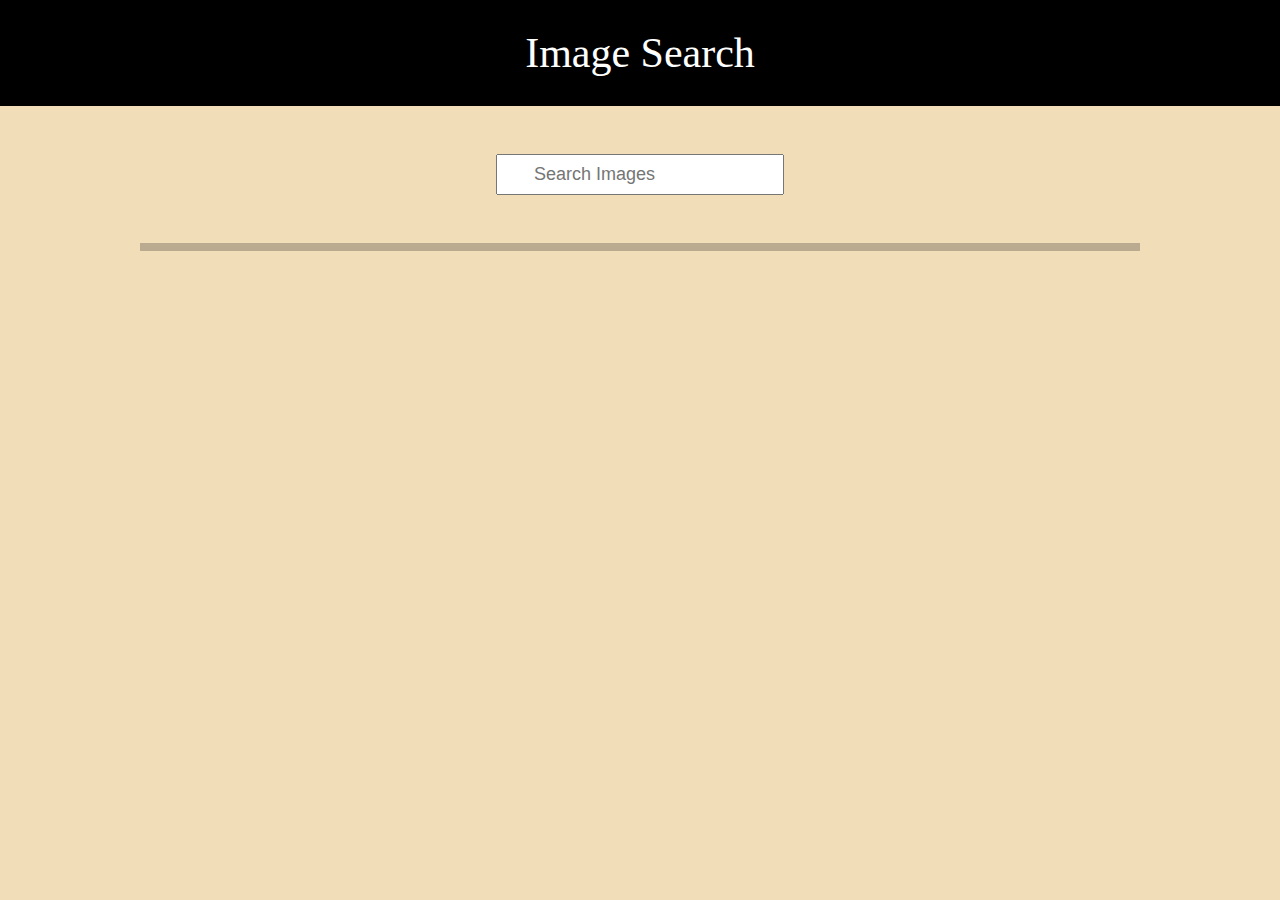
<file: block-BJaaju/code/index.html>
<!DOCTYPE html>
<html lang="en">
  <head>
    <meta charset="UTF-8" />
    <meta name="viewport" content="width=device-width, initial-scale=1.0" />
    <title>Image search</title>
    <link rel="stylesheet" href="style.css" />
  </head>
  <body>
    <h1>Image Search</h1>
    <section class="only-section">
      <input type="text" placeholder="Search Images" />
      <div class="image-container"></div>
    </section>
    <script src="index.js"></script>
  </body>
</html>
</file>
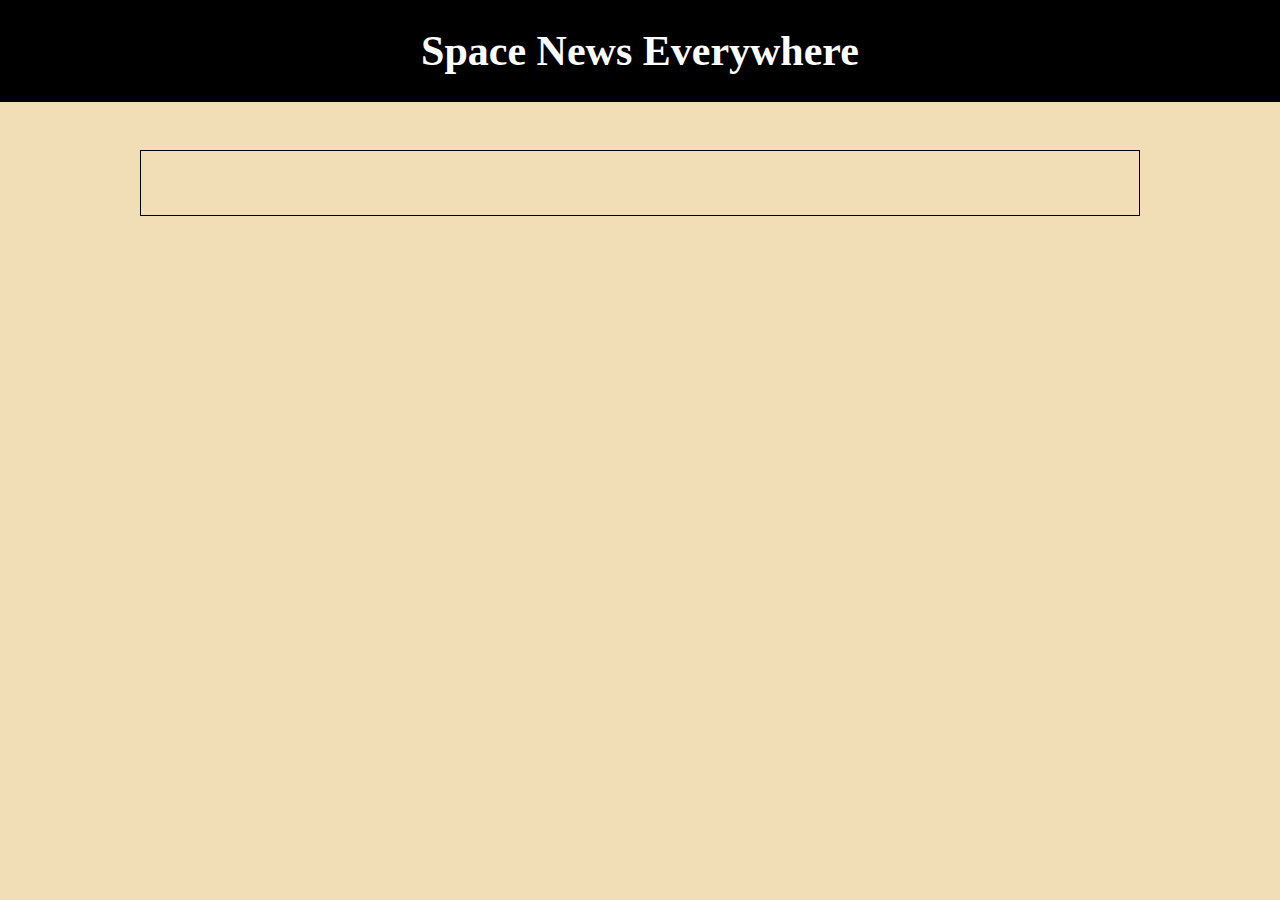
<file: block-BJaajw/code/index.html>
<!DOCTYPE html>
<html lang="en">
  <head>
    <meta charset="UTF-8" />
    <meta name="viewport" content="width=device-width, initial-scale=1.0" />
    <title>Document</title>
    <link rel="stylesheet" href="style.css" />
  </head>
  <body>
    <h1>Space News Everywhere</h1>
    <form action="" id="myForm"></form>
    <div class="mainDiv">
      <!--<div class="newsDiv">
            <div class="imageContainer"></div>
            <div class="lastDiv"></div>
        </div> -->
    </div>
    <script src="index.js"></script>
  </body>
</html>
</file>
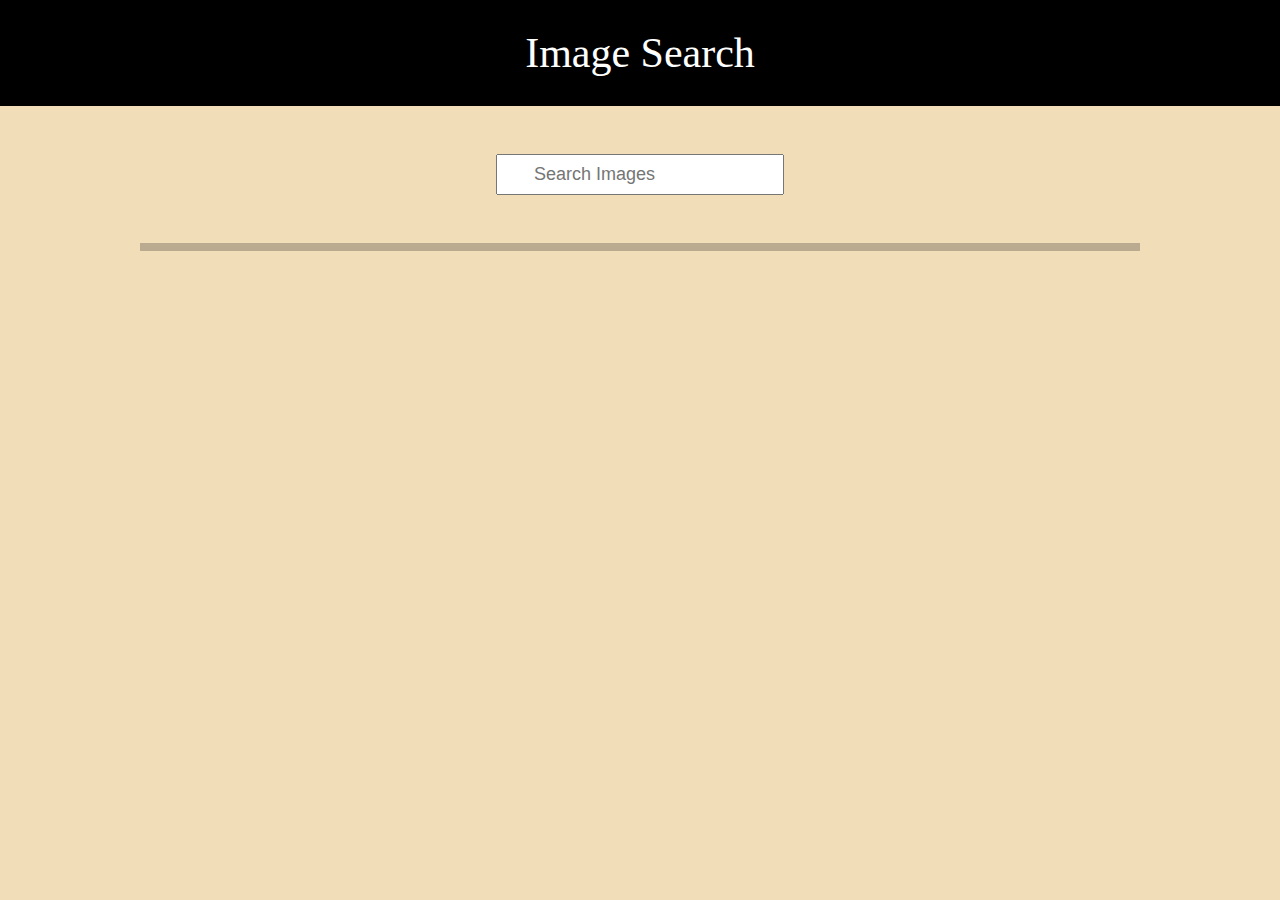
<file: block-BJaakb/code/index.html>
<!DOCTYPE html>
<html lang="en">
  <head>
    <meta charset="UTF-8" />
    <meta name="viewport" content="width=device-width, initial-scale=1.0" />
    <title>Image search using Promises</title>
    <link rel="stylesheet" href="style.css" />
  </head>
  <body>
    <h1>Image Search</h1>
    <section class="only-section">
      <input type="text" placeholder="Search Images" />
      <div class="image-container"></div>
    </section>
    <script src="index.js"></script>
  </body>
</html>
</file>
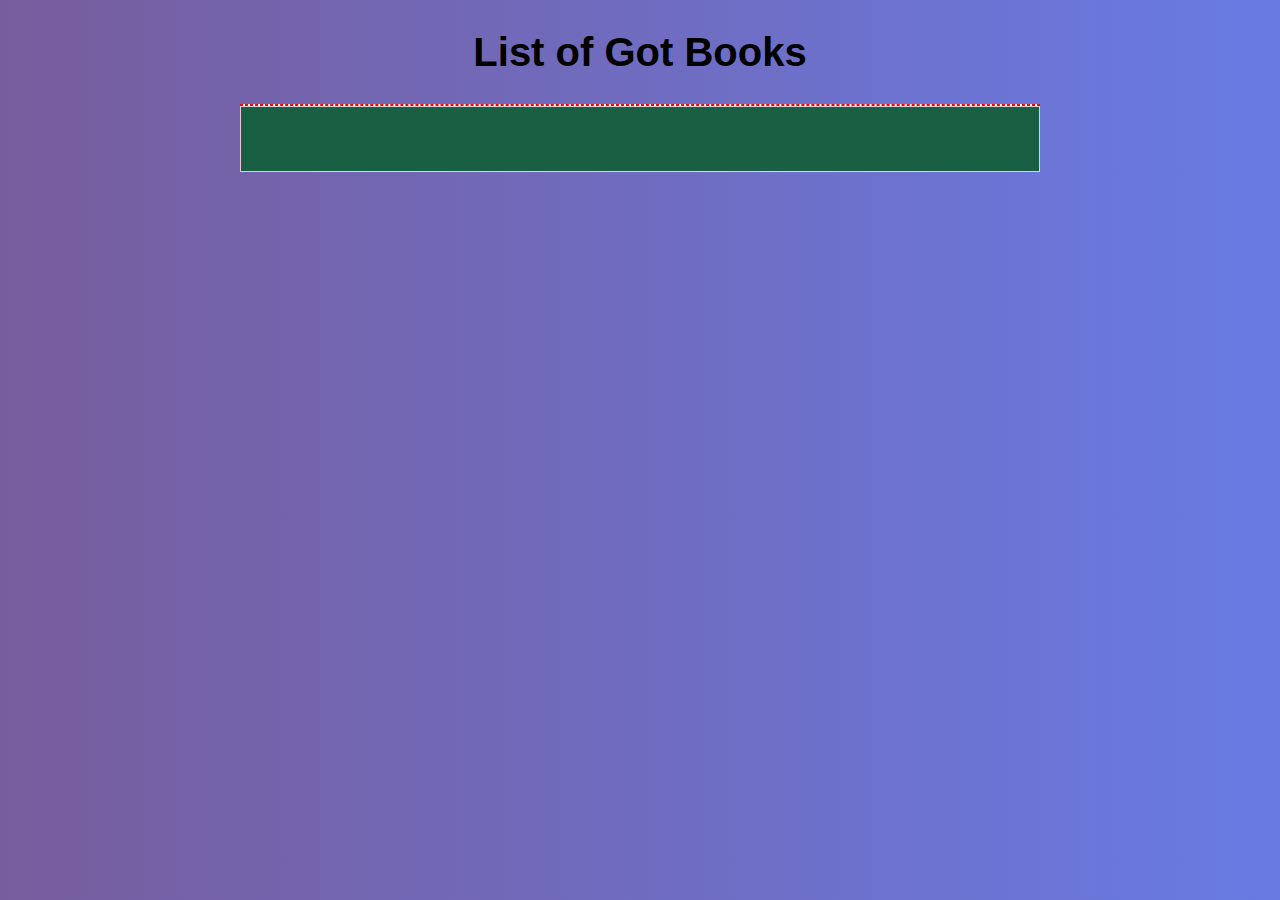
<file: block-BJaakg/code/index.html>
<!DOCTYPE html>
<html lang="en">
  <head>
    <meta charset="UTF-8" />
    <meta name="viewport" content="width=device-width, initial-scale=1.0" />
    <title>List of Got Books</title>
    <link rel="stylesheet" href="style.css" />
  </head>
  <body>
    <h1>List of Got Books</h1>
    <div class="main"></div>
    <div class="secondary"></div>
    <script src="index.js"></script>
  </body>
</html>
</file>
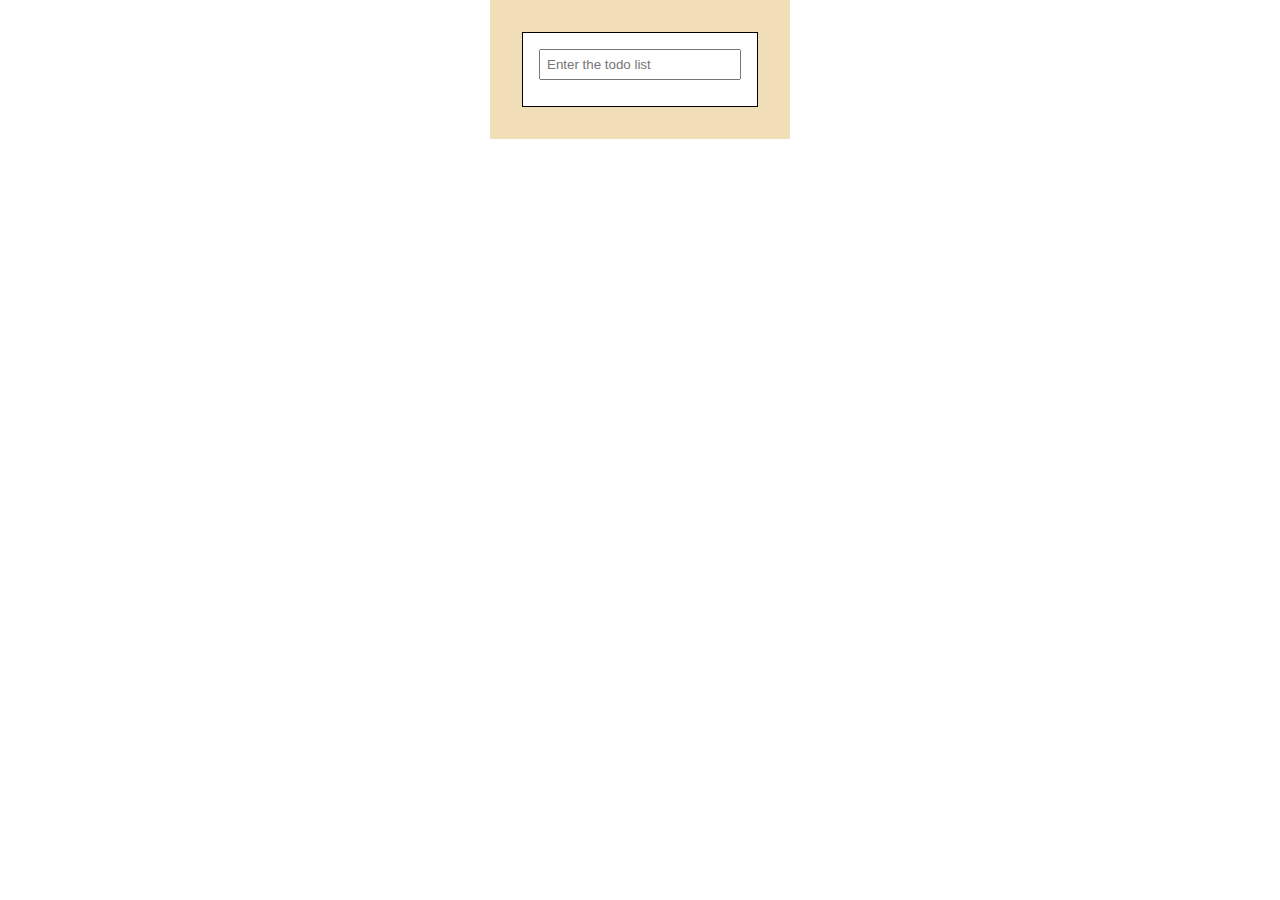
<file: block-BJaakh/code/index.html>
<!DOCTYPE html>
<html lang="en">
  <head>
    <meta charset="UTF-8" />
    <meta name="viewport" content="width=device-width, initial-scale=1.0" />
    <title>Todo Application</title>
    <link rel="stylesheet" href="style.css" />
  </head>
  <body>
    <div class="container">
      <div class="main">
        <input
          type="text"
          name="todo"
          id="todo"
          placeholder="Enter the todo list"
        />
        <ul class="list">
          <!-- <li class="item">
            <label class="item-label">
              <input type="checkbox" name="" />
              <span class="todo-name">rahul</span>
              <span>❌</span>
            </label>
          </li>
          <li class="item">
            <label class="item-label">
              <input type="checkbox" name="" />
              <span class="todo-name">rahul</span>
              <span>❌</span>
            </label>
          </li>
          <li class="item">
            <label class="item-label">
              <input type="checkbox" name="" />
              <span class="todo-name">rahul</span>
              <span>❌</span>
            </label>
          </li>
          <li class="item">
            <label class="item-label">
              <input type="checkbox" name="" />
              <span class="todo-name">rahul</span>
              <span>❌</span>
            </label>
          </li> -->
        </ul>
      </div>
    </div>
    <script src="index.js"></script>
  </body>
</html>
</file>
<file: block-BJaaju/code/style.css>
/* http://meyerweb.com/eric/tools/css/reset/ 
   v2.0 | 20110126
   License: none (public domain)
*/

html,
body,
div,
span,
applet,
object,
iframe,
h1,
h2,
h3,
h4,
h5,
h6,
p,
blockquote,
pre,
a,
abbr,
acronym,
address,
big,
cite,
code,
del,
dfn,
em,
img,
ins,
kbd,
q,
s,
samp,
small,
strike,
strong,
sub,
sup,
tt,
var,
b,
u,
i,
center,
dl,
dt,
dd,
ol,
ul,
li,
fieldset,
form,
label,
legend,
table,
caption,
tbody,
tfoot,
thead,
tr,
th,
td,
article,
aside,
canvas,
details,
embed,
figure,
figcaption,
footer,
header,
hgroup,
menu,
nav,
output,
ruby,
section,
summary,
time,
mark,
audio,
video {
  margin: 0;
  padding: 0;
  border: 0;
  font-size: 100%;
  font: inherit;
  vertical-align: baseline;
}
/* HTML5 display-role reset for older browsers */
article,
aside,
details,
figcaption,
figure,
footer,
header,
hgroup,
menu,
nav,
section {
  display: block;
}
body {
  line-height: 1;
}
ol,
ul {
  list-style: none;
}
blockquote,
q {
  quotes: none;
}
blockquote:before,
blockquote:after,
q:before,
q:after {
  content: "";
  content: none;
}
table {
  border-collapse: collapse;
  border-spacing: 0;
}

/*  Custom Style  */

*,
*::before,
*::after {
  box-sizing: border-box;
}

body {
  background-color: #f1deb8;
  text-align: center;
}

h1 {
  padding: 32px;
  font-size: 42px;
  background-color: black;
  color: white;
}
input {
  font-size: 18px;
  /* text-align: center; */
  padding: 8px 16px 8px 36px;
  margin: 48px 0;
}

.image-container {
  max-width: 1000px;
  margin: 0 auto;
  display: flex;
  flex-wrap: wrap;
  border: 4px solid rgb(59, 54, 54, 0.3);
}
</file>
<file: block-BJaajw/code/style.css>
/* http://meyerweb.com/eric/tools/css/reset/ 
   v2.0 | 20110126
   License: none (public domain)
*/

html,
body,
div,
span,
applet,
object,
iframe,
h1,
h2,
h3,
h4,
h5,
h6,
p,
blockquote,
pre,
a,
abbr,
acronym,
address,
big,
cite,
code,
del,
dfn,
em,
img,
ins,
kbd,
q,
s,
samp,
small,
strike,
strong,
sub,
sup,
tt,
var,
b,
u,
i,
center,
dl,
dt,
dd,
ol,
ul,
li,
fieldset,
form,
label,
legend,
table,
caption,
tbody,
tfoot,
thead,
tr,
th,
td,
article,
aside,
canvas,
details,
embed,
figure,
figcaption,
footer,
header,
hgroup,
menu,
nav,
output,
ruby,
section,
summary,
time,
mark,
audio,
video {
  margin: 0;
  padding: 0;
  border: 0;
  font-size: 100%;
  font: inherit;
  vertical-align: baseline;
}
/* HTML5 display-role reset for older browsers */
article,
aside,
details,
figcaption,
figure,
footer,
header,
hgroup,
menu,
nav,
section {
  display: block;
}
body {
  line-height: 1;
}
ol,
ul {
  list-style: none;
}
blockquote,
q {
  quotes: none;
}
blockquote:before,
blockquote:after,
q:before,
q:after {
  content: "";
  content: none;
}
table {
  border-collapse: collapse;
  border-spacing: 0;
}

/*  CUSTOM- STYLES   */

*,
*::before,
*::after {
  box-sizing: border-box;
}

body {
  background-color: #f1deb7;
}

h1 {
  color: white;
  background-color: black;
  padding: 30px 0;
  font-size: 42px;
  font-weight: 700;
  text-align: center;
}
form {
  text-align: center;
  padding: 24px;
}

form select {
  padding: 10px 24px;
  font-size: 18px;
}
.mainDiv {
  max-width: 1000px;
  margin: 0 auto;
  padding: 32px;
  border: 1px solid black;
}

.newsDiv {
  width: 100%;
  margin-bottom: 32px;
  display: flex;
  justify-content: space-between;
}
.imgContainer {
  width: 35%;

  display: block;
  border: 1px solid black;
}
.lastDiv {
  width: 62%;
  padding: 16px;
  overflow: hidden;
  border: 1px solid black;
}
.lastDiv h2 {
  font-size: 14px;
  background-color: rgb(53, 125, 127);
  text-transform: uppercase;
  display: inline-block;
  border-radius: 12px;
  color: rgb(226, 215, 215);
  padding: 4px 16px;
}
.lastDiv p {
  margin: 16px 0;
  font-size: 22px;
  font-weight: 600;
}
.lastDiv a {
  background-color: rgb(35, 34, 34);
  color: white;
  padding: 4px 10px;
  float: right;
  text-decoration: none;
}
</file>
<file: block-BJaakb/code/style.css>
/* http://meyerweb.com/eric/tools/css/reset/ 
   v2.0 | 20110126
   License: none (public domain)
*/

html,
body,
div,
span,
applet,
object,
iframe,
h1,
h2,
h3,
h4,
h5,
h6,
p,
blockquote,
pre,
a,
abbr,
acronym,
address,
big,
cite,
code,
del,
dfn,
em,
img,
ins,
kbd,
q,
s,
samp,
small,
strike,
strong,
sub,
sup,
tt,
var,
b,
u,
i,
center,
dl,
dt,
dd,
ol,
ul,
li,
fieldset,
form,
label,
legend,
table,
caption,
tbody,
tfoot,
thead,
tr,
th,
td,
article,
aside,
canvas,
details,
embed,
figure,
figcaption,
footer,
header,
hgroup,
menu,
nav,
output,
ruby,
section,
summary,
time,
mark,
audio,
video {
  margin: 0;
  padding: 0;
  border: 0;
  font-size: 100%;
  font: inherit;
  vertical-align: baseline;
}
/* HTML5 display-role reset for older browsers */
article,
aside,
details,
figcaption,
figure,
footer,
header,
hgroup,
menu,
nav,
section {
  display: block;
}
body {
  line-height: 1;
}
ol,
ul {
  list-style: none;
}
blockquote,
q {
  quotes: none;
}
blockquote:before,
blockquote:after,
q:before,
q:after {
  content: "";
  content: none;
}
table {
  border-collapse: collapse;
  border-spacing: 0;
}

/*  Custom Style  */

*,
*::before,
*::after {
  box-sizing: border-box;
}

body {
  background-color: #f1deb8;
  text-align: center;
}

h1 {
  padding: 32px;
  font-size: 42px;
  background-color: black;
  color: white;
}
input {
  font-size: 18px;
  /* text-align: center; */
  padding: 8px 16px 8px 36px;
  margin: 48px 0;
}

.image-container {
  max-width: 1000px;
  margin: 0 auto;
  display: flex;
  flex-wrap: wrap;
  border: 4px solid rgb(59, 54, 54, 0.3);
}
</file>
<file: block-BJaakg/code/style.css>
/* http://meyerweb.com/eric/tools/css/reset/ 
   v2.0 | 20110126
   License: none (public domain)
*/

html,
body,
div,
span,
applet,
object,
iframe,
h1,
h2,
h3,
h4,
h5,
h6,
p,
blockquote,
pre,
a,
abbr,
acronym,
address,
big,
cite,
code,
del,
dfn,
em,
img,
ins,
kbd,
q,
s,
samp,
small,
strike,
strong,
sub,
sup,
tt,
var,
b,
u,
i,
center,
dl,
dt,
dd,
ol,
ul,
li,
fieldset,
form,
label,
legend,
table,
caption,
tbody,
tfoot,
thead,
tr,
th,
td,
article,
aside,
canvas,
details,
embed,
figure,
figcaption,
footer,
header,
hgroup,
menu,
nav,
output,
ruby,
section,
summary,
time,
mark,
audio,
video {
  margin: 0;
  padding: 0;
  border: 0;
  font-size: 100%;
  font: inherit;
  vertical-align: baseline;
}
/* HTML5 display-role reset for older browsers */
article,
aside,
details,
figcaption,
figure,
footer,
header,
hgroup,
menu,
nav,
section {
  display: block;
}
body {
  line-height: 1;
}
ol,
ul {
  list-style: none;
}
blockquote,
q {
  quotes: none;
}
blockquote:before,
blockquote:after,
q:before,
q:after {
  content: "";
  content: none;
}
table {
  border-collapse: collapse;
  border-spacing: 0;
}

/*Custom Styles   */

*,
*::before,
*::after {
  box-sizing: border-box;
}

body {
  font-family: Impact, Haettenschweiler, "Arial Narrow Bold", sans-serif;
  background: linear-gradient(to right, #775d9d, #687be3);
}

h1 {
  color: black;
  font-weight: 800;
  font-size: 40px;
  padding: 32px 0;
  text-align: center;
}
.main {
  max-width: 800px;
  background-color: aliceblue;
  border: 1px dashed red;
  margin: 0 auto;
  display: flex;
  flex-wrap: wrap;
}
.card {
  width: 50%;
  border-right: 1px dashed red;
  border-bottom: 1px dashed red;
  text-align: center;
  padding: 32px 0;
}
.card h2 {
  font-size: 32px;
  font-weight: 600;
  text-transform: capitalize;
}
.card p {
  font-size: 24px;
  font-weight: 400;
  margin: 56px 0 36px 0;
}
.card button {
  font-size: 20px;
  padding: 8px 16px;
  border-radius: 8px;
  border: none;
  outline: none;
  background-color: rgb(46, 42, 42);
  color: rgb(220, 209, 209);
}
.card button span {
  margin: 0 8px;
}

/* secondary  */
.secondary {
  max-width: 800px;
  background-color: rgb(24, 95, 68);
  border: 1px solid rgb(220, 207, 207);
  margin: 0 auto;
  padding: 32px;
  position: relative;
}
.secondary button {
  position: absolute;
  position: fixed;
  right: 320px;
  top: 0px;
}
.secondary h3 {
  font-size: 24px;
  margin-bottom: 24px;
  font-weight: 300;
  text-transform: capitalize;
}
.secondary p {
  border: 2px solid rgb(238, 230, 230);
  margin: 8px 0;
  padding: 12px 4px;
  color: azure;
}
.hidden {
  display: none;
}

/*  Spinner */

@keyframes donut-spin {
  0% {
    transform: rotate(0deg);
  }
  100% {
    transform: rotate(360deg);
  }
}

.donut {
  display: inline-block;
  border: 4px solid rgba(0, 0, 0, 0.1);
  border-left-color: #7983ff;
  border-radius: 50%;
  width: 30px;
  height: 30px;
  animation: donut-spin 1.2s linear infinite;
}
</file>
<file: block-BJaakh/code/style.css>
/* http://meyerweb.com/eric/tools/css/reset/ 
   v2.0 | 20110126
   License: none (public domain)
*/

html,
body,
div,
span,
applet,
object,
iframe,
h1,
h2,
h3,
h4,
h5,
h6,
p,
blockquote,
pre,
a,
abbr,
acronym,
address,
big,
cite,
code,
del,
dfn,
em,
img,
ins,
kbd,
q,
s,
samp,
small,
strike,
strong,
sub,
sup,
tt,
var,
b,
u,
i,
center,
dl,
dt,
dd,
ol,
ul,
li,
fieldset,
form,
label,
legend,
table,
caption,
tbody,
tfoot,
thead,
tr,
th,
td,
article,
aside,
canvas,
details,
embed,
figure,
figcaption,
footer,
header,
hgroup,
menu,
nav,
output,
ruby,
section,
summary,
time,
mark,
audio,
video {
  margin: 0;
  padding: 0;
  border: 0;
  font-size: 100%;
  font: inherit;
  vertical-align: baseline;
}
/* HTML5 display-role reset for older browsers */
article,
aside,
details,
figcaption,
figure,
footer,
header,
hgroup,
menu,
nav,
section {
  display: block;
}
body {
  line-height: 1;
}
ol,
ul {
  list-style: none;
}
blockquote,
q {
  quotes: none;
}
blockquote:before,
blockquote:after,
q:before,
q:after {
  content: "";
  content: none;
}
table {
  border-collapse: collapse;
  border-spacing: 0;
}
*,
*::before,
*::after {
  box-sizing: border-box;
}

/* Custom csss  */

.container {
  width: 300px;
  padding: 32px;
  margin: 0 auto;
  background-color: #f1deb8;
}
.main {
  background-color: #ffffff;
  border: 1px solid black;
  padding: 16px;
}
#todo {
  width: 100%;
  padding: 6px;
  margin-bottom: 10px;
}
.item {
  border-bottom: 1px dashed black;
  padding: 16px 0;
}
.item-label {
  display: flex;
  align-items: center;
}
.todo-name {
  margin: 0 20px;
}
</file>
